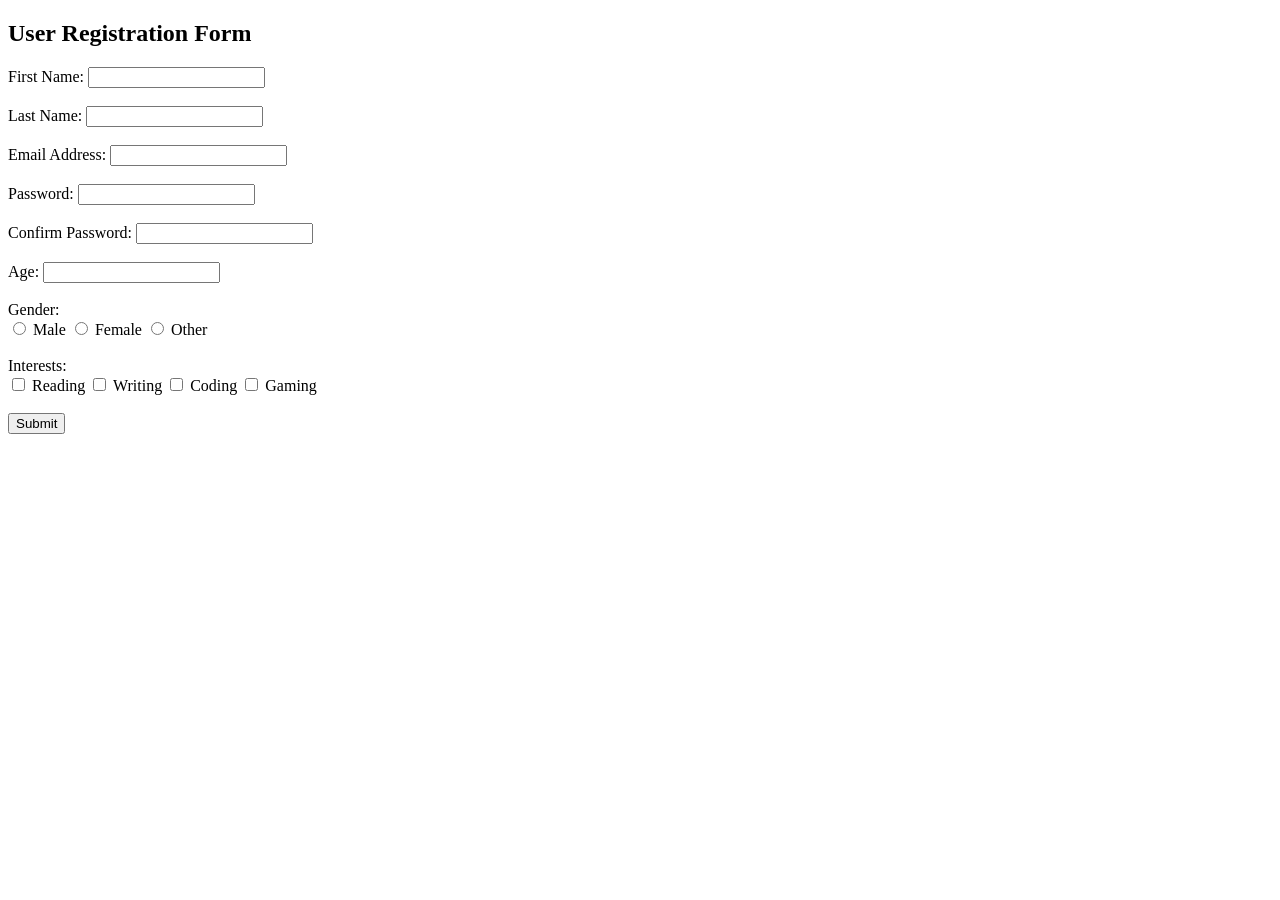
<file: registration.html>
<!DOCTYPE html>
<html>
<head>
    <title>Registration Form</title>
</head>
<body>

<h2>User Registration Form</h2>

<form action="#" method="post">

    First Name:
    <input type="text" name="first_name" id="first_name" required><br><br>

    Last Name:
    <input type="text" name="last_name" id="last_name" required><br><br>

    Email Address:
    <input type="email" name="email" id="email" required><br><br>

    Password:
    <input type="password" name="password" id="password" required><br><br>

    Confirm Password:
    <input type="password" name="confirm_password" id="confirm_password" required><br><br>

    Age:
    <input type="number" name="age" id="age" min="1"><br><br>

    Gender:<br>
    <input type="radio" name="gender" value="Male"> Male
    <input type="radio" name="gender" value="Female"> Female
    <input type="radio" name="gender" value="Other"> Other
    <br><br>

    Interests:<br>
    <input type="checkbox" name="interests" value="Reading"> Reading
    <input type="checkbox" name="interests" value="Writing"> Writing
    <input type="checkbox" name="interests" value="Coding"> Coding
    <input type="checkbox" name="interests" value="Gaming"> Gaming
    <br><br>

    <input type="submit" value="Submit">

</form>

</body>
</html>
</file>
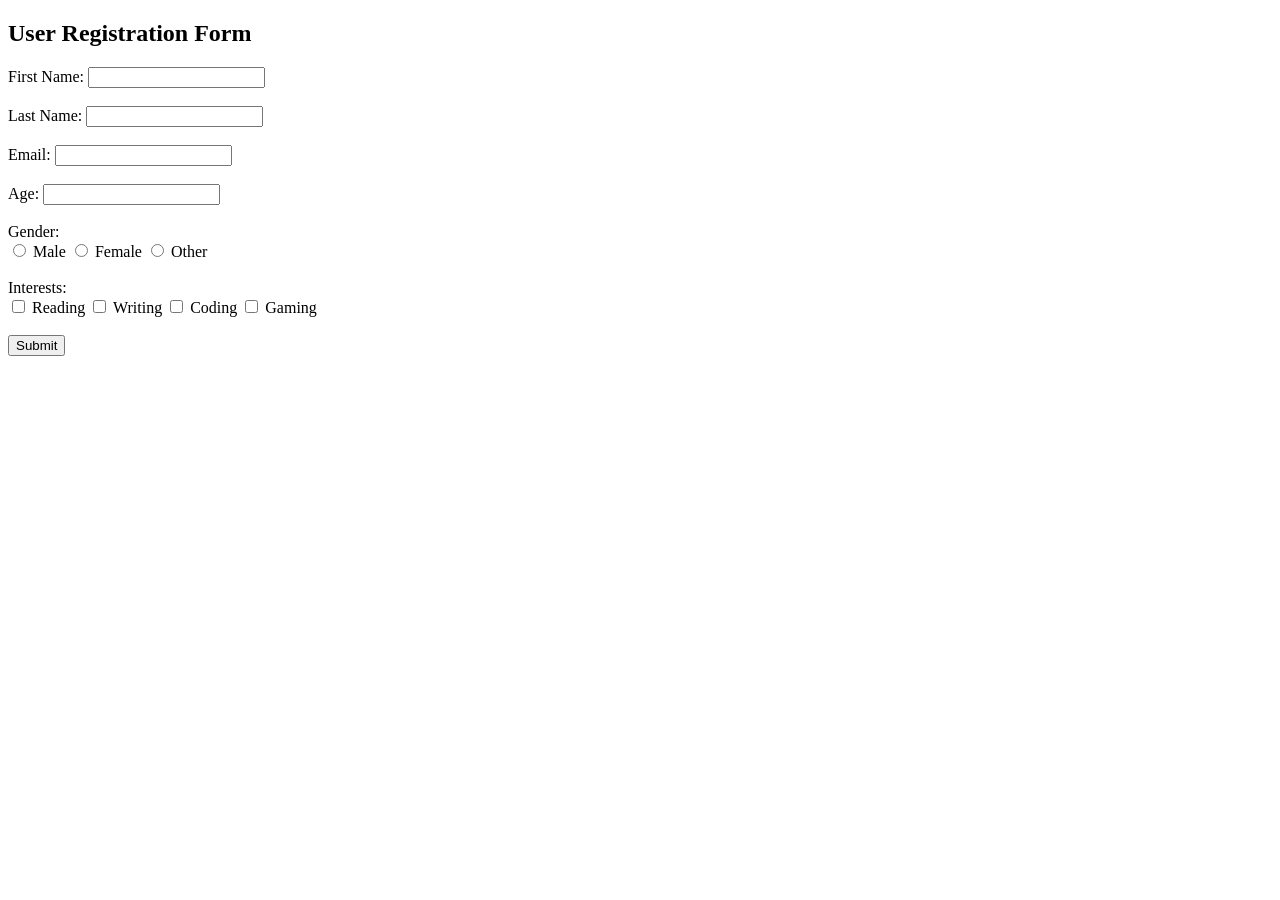
<file: registration_form.html>
<!DOCTYPE html>
<html>
    <head>
        <title>Registration Form with Summary</title>

        <script>
            function showSummary(event) {
                event.preventDefault();

                let firstName = document.getElementById("first_name").value;
                let lastName =document.getElementById("last_name").value;
                let email = document.getElementById("email").value;
                let age = document.getElementById("age").value;

                let gender = document.querySelector('input[name="gender"]:checked');
                gender = gender ? gender.value : "";

                let interests = [];
                document.querySelectorAll('input[name="interests"]:checked')
                     .forEach((item) => interests.push(item.value));

                let table = `
                    <h3>Registration Summary</h3>
                    <table border="1" cellpadding="10" cellspacing="0">
                        <tr><th>Field</th><th>Value</th></tr>
                        <tr><td>First Name</td><td>${firstName}</td></tr>
                        <tr><td>Last Name</td><td>${lastName}</td></tr>
                        <tr><td>Email</td><td>${email}</td></tr>
                        <tr><td>Age</td><td>${age}</td></tr>
                        <tr><td>Gender</td><td>${gender}</td></tr>
                        <tr><td>Interests</td><td>${interests.join(", ")}</td></tr>
                    </table>
                `;
                document.getElementById("summary").innerHTML = table;
            }
        </script>
    </head>

    <body>
    <h2>User Registration Form</h2>

    <form onsubmit="showSummary(event)">

        First Name:
        <input type="text" id="first_name" required><br><br>

        Last Name:
        <input type="text" id="last_name" required><br><br>

        Email:
        <input type="email" id="email" required><br><br>

        Age:
        <input type="number" id="age"><br><br>

        Gender:<br>
        <input type="radio" name="gender" value="Male"> Male
        <input type="radio" name="gender" value="Female"> Female
        <input type="radio" name="gender" value="Other"> Other
        <br><br>

        Interests:<br>
        <input type="checkbox" name="interests" value="Reading"> Reading
        <input type="checkbox" name="interests" value="Writing"> Writing
        <input type="checkbox" name="interests" value="Coding"> Coding
        <input type="checkbox" name="interests" value="Gaming"> Gaming
        <br><br>

        <input type="submit" value="Submit">

    </form>

    <div id="summary"></div>
    
    </body>
</html>
</file>
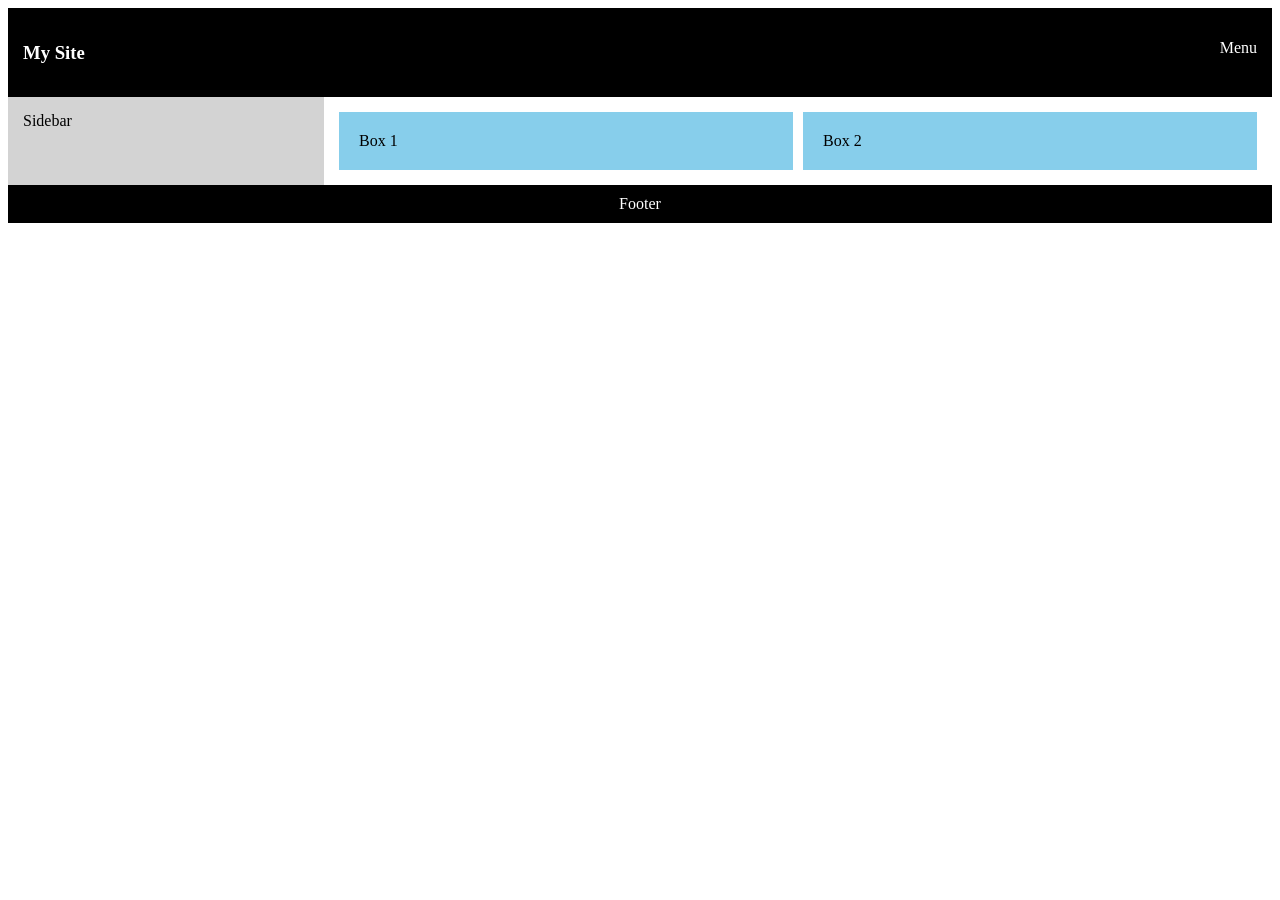
<file: responsive.html>
<!DOCTYPE html>
<html>
<head>
<title>Responsive Page</title>
<meta name="viewport" content="width=device-width, initial-scale=1.0">

<style>

/* GRID Layout */
.container {
    display: grid;
    grid-template-columns: 1fr 3fr;
    grid-template-areas:
        "header header"
        "sidebar main"
        "footer footer";
}

/* Sections */
header {
    grid-area: header;
    background: black;
    color: white;
    padding: 15px;

    /* Flexbox */
    display: flex;
    justify-content: space-between;
}

aside {
    grid-area: sidebar;
    background: lightgray;
    padding: 15px;
}

main {
    grid-area: main;
    padding: 15px;

    /* Flexbox */
    display: flex;
    gap: 10px;
}

.box {
    background: skyblue;
    padding: 20px;
    flex: 1;
}

footer {
    grid-area: footer;
    background: black;
    color: white;
    text-align: center;
    padding: 10px;
}

/* Media Query */
@media (max-width: 600px) {
    .container {
        grid-template-columns: 1fr;
        grid-template-areas:
            "header"
            "main"
            "sidebar"
            "footer";
    }

    main {
        flex-direction: column;
    }
}

</style>
</head>

<body>

<div class="container">

<header>
    <h3>My Site</h3>
    <p>Menu</p>
</header>

<aside>
    Sidebar
</aside>

<main>
    <div class="box">Box 1</div>
    <div class="box">Box 2</div>
</main>

<footer>
    Footer
</footer>

</div>

</body>
</html>
</file>
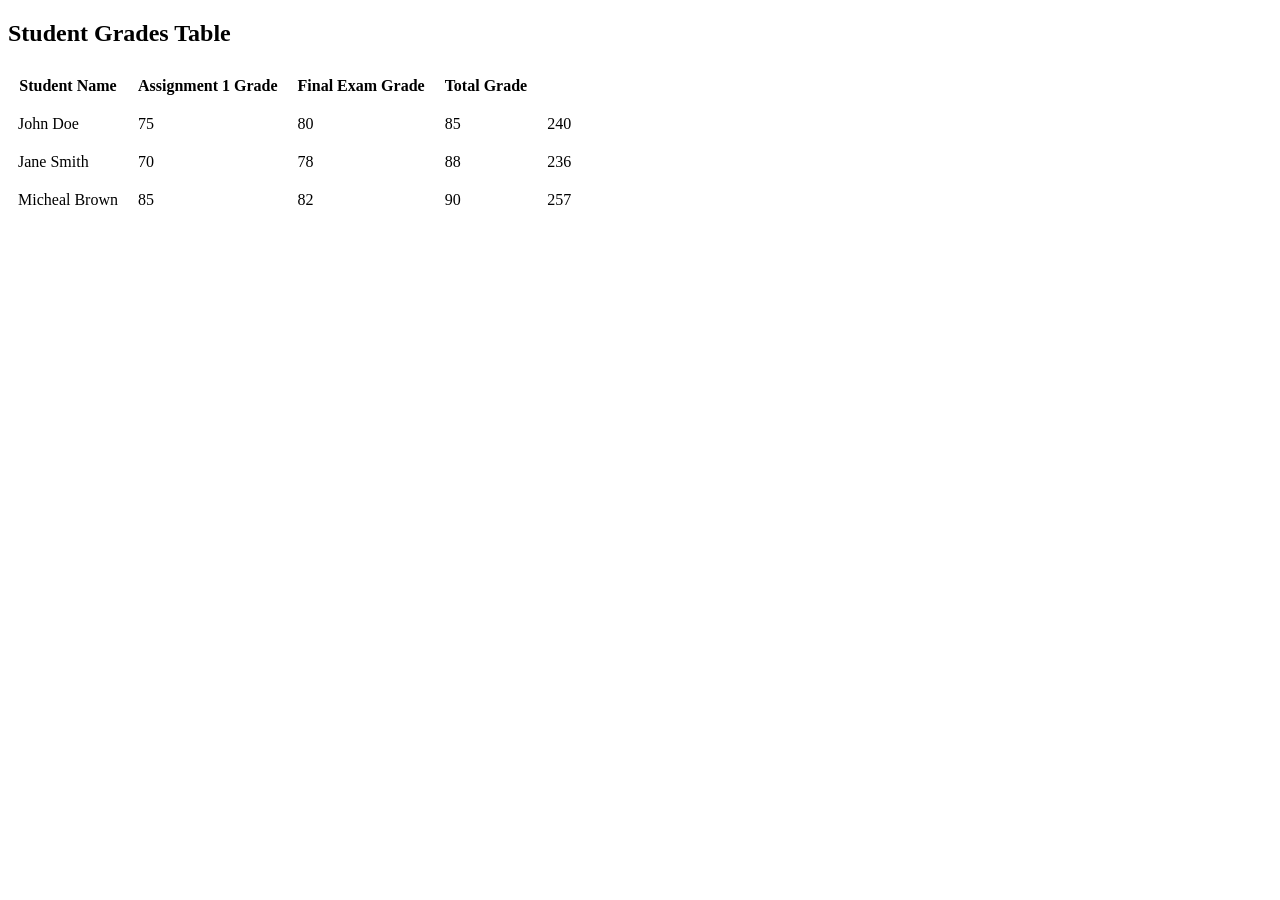
<file: student_grades.html>
<!DOCTYPE html>
<html>
    <head>
        <title>Student Grades</title>
    </head>
    <body>

        <h2>Student Grades Table</h2>

        <table borde="1" cellpadding="10" cellspacing="0">
            <tr>
                <th>Student Name</th>
                <th>Assignment 1 Grade</th>
                <th>Final Exam Grade</th>
                <th>Total Grade</th>
            </tr>

            <tr>
                <td>John Doe</td>
                <td>75</td>
                <td>80</td>
                <td>85</td>
                <td>240</td>
            </tr>

            <tr>
                <td>Jane Smith</td>
                <td>70</td>
                <td>78</td>
                <td>88</td>
                <td>236</td>
            </tr>

            <tr>
                <td>Micheal Brown</td>
                <td>85</td>
                <td>82</td>
                <td>90</td>
                <td>257</td>
            </tr>

        </table>
        
    </body>
</html>
</file>
